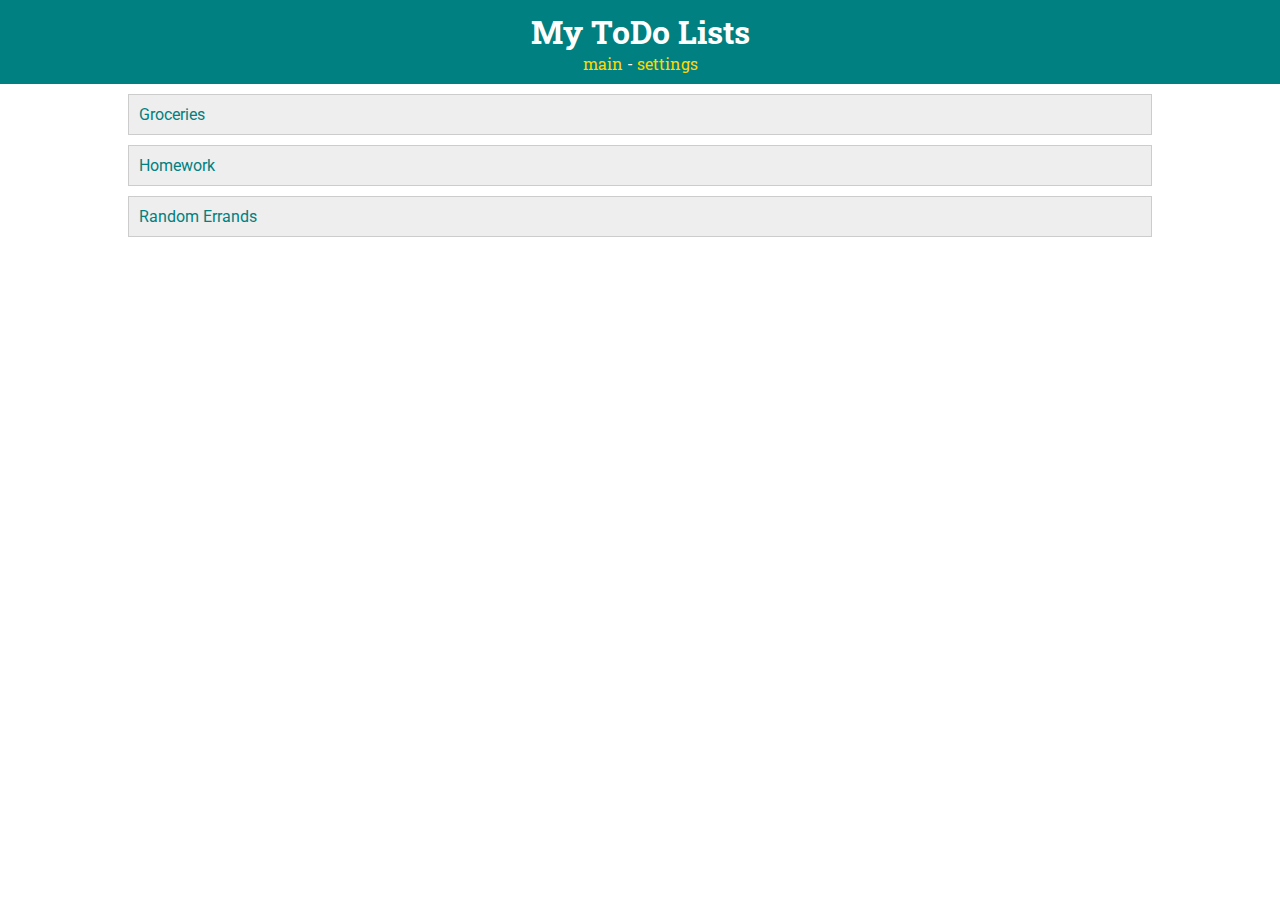
<file: week4_lab/index.html>
<!DOCTYPE html>
<html>
	<head>
		<!-- fonts -->
		<link href="https://fonts.googleapis.com/css?family=Roboto|Roboto+Slab" rel="stylesheet">
		<!-- styles -->
		<link rel="stylesheet" type="text/css" href="style.css">
		<title>ToDo App</title>
		<meta charset="UTF-8">
	</head>
	<body>
		<header>
			<h1>My ToDo Lists</h1>
			<nav>
				<a href="index.html">main</a> - 
				<a href="settings.html">settings</a>
			</nav>
		</header>
		<div id="todo-lists">
			<div class="list">
				<a href="list.html">Groceries</a>
			</div>
			<div class="list">
				Homework
			</div>
			<div class="list">
				Random Errands
			</div>
		</div>
	</body>
</html>
</file>
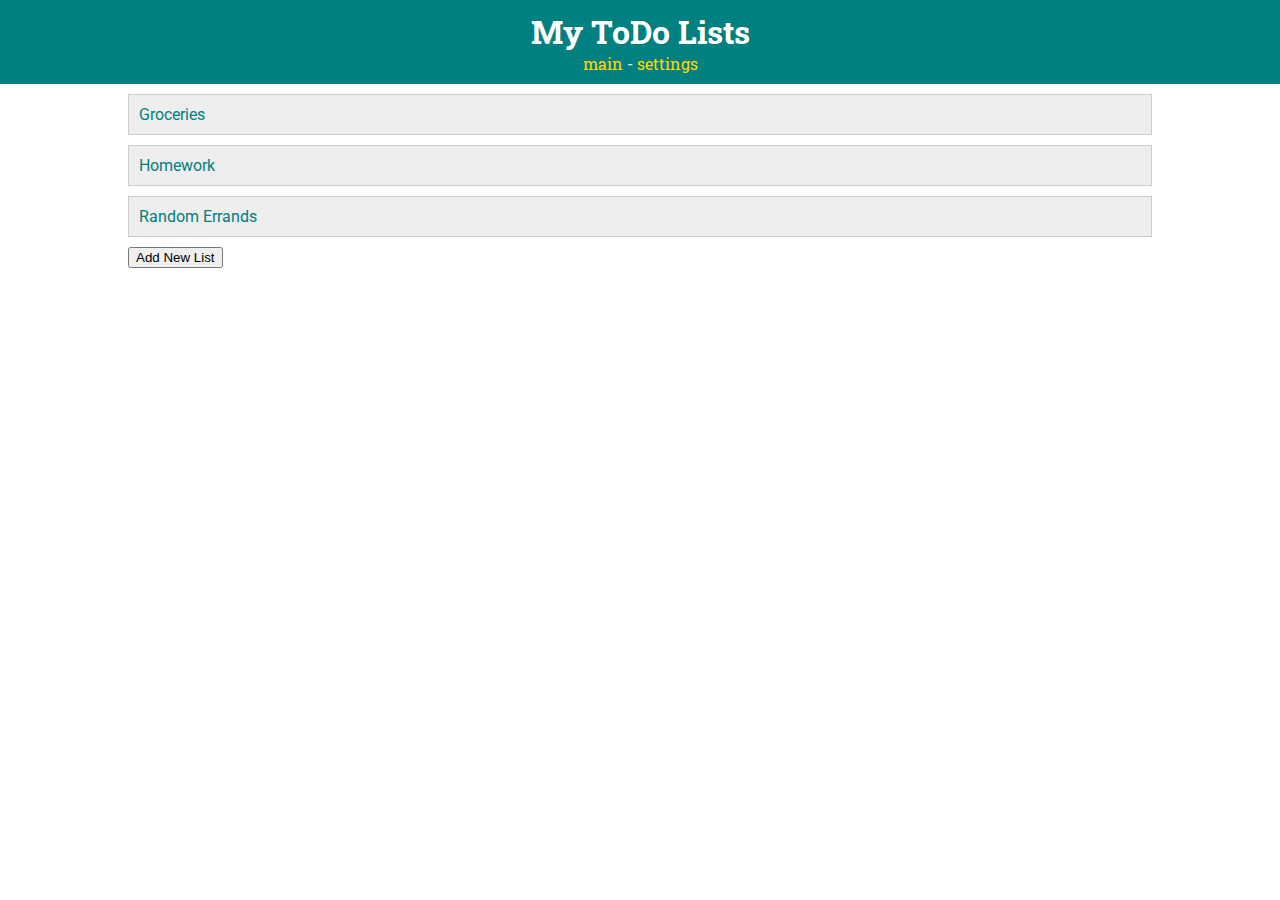
<file: week5b_lab/index.html>
<!DOCTYPE html>
<html>
	<head>
		<!-- javascript -->
		<script src="main.js" type="text/javascript"></script>
		<!-- fonts -->
		<link href="https://fonts.googleapis.com/css?family=Roboto|Roboto+Slab" rel="stylesheet">
		<!-- styles -->
		<link rel="stylesheet" type="text/css" href="style.css">
		<title>ToDo App</title>
		<meta charset="UTF-8">
	</head>
	<body>
		<header>
			<h1>My ToDo Lists</h1>
			<nav>
				<a href="index.html">main</a> - 
				<a href="settings.html">settings</a>
			</nav>
		</header>
		<div id="todo-lists">
			<div class="list">
				<a href="list.html">Groceries</a>
			</div>
			<div class="list">
				Homework
			</div>
			<div class="list">
				Random Errands
			</div>
			<button onclick="addNewList()">Add New List</button>
		</div>
	</body>
</html>
</file>
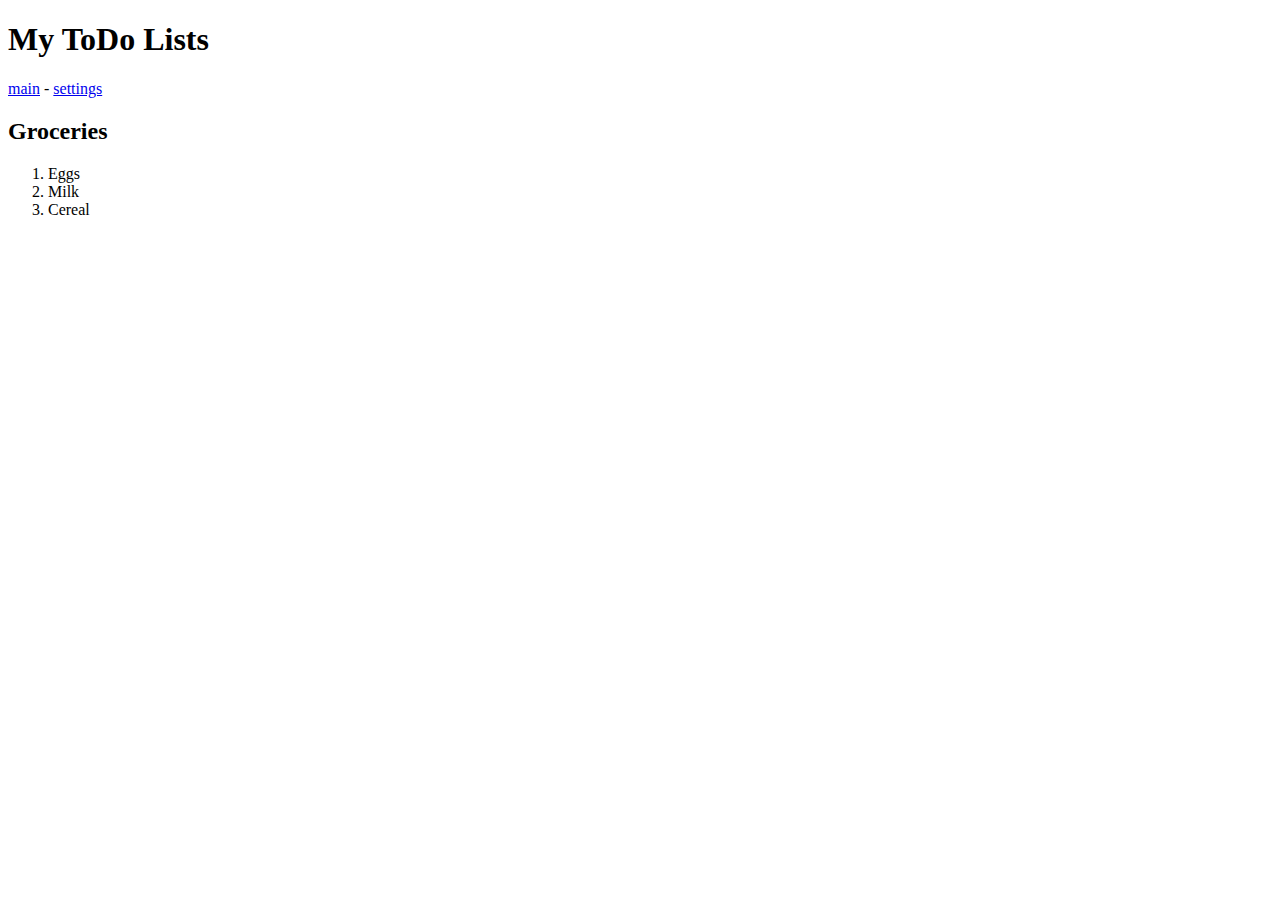
<file: week4_lab/list.html>
<!DOCTYPE html>
<html>
	<head>
	<title>ToDo App</title>
		<meta charset="UTF-8">
	</head>
	<body>
		<header>
			<h1>My ToDo Lists</h1>
			<nav>
				<a href="index.html">main</a> - 
				<a href="settings.html">settings</a>
			</nav>
		</header>
		<div id="todo-lists">
			<div class="list">
				<h2 class="list-title">Groceries</h2>
				<ol>
					<li>Eggs</li>
					<li>Milk</li>
					<li>Cereal</li>
				</ol>
			</div>
		</div>
	</body>
</html>
</file>
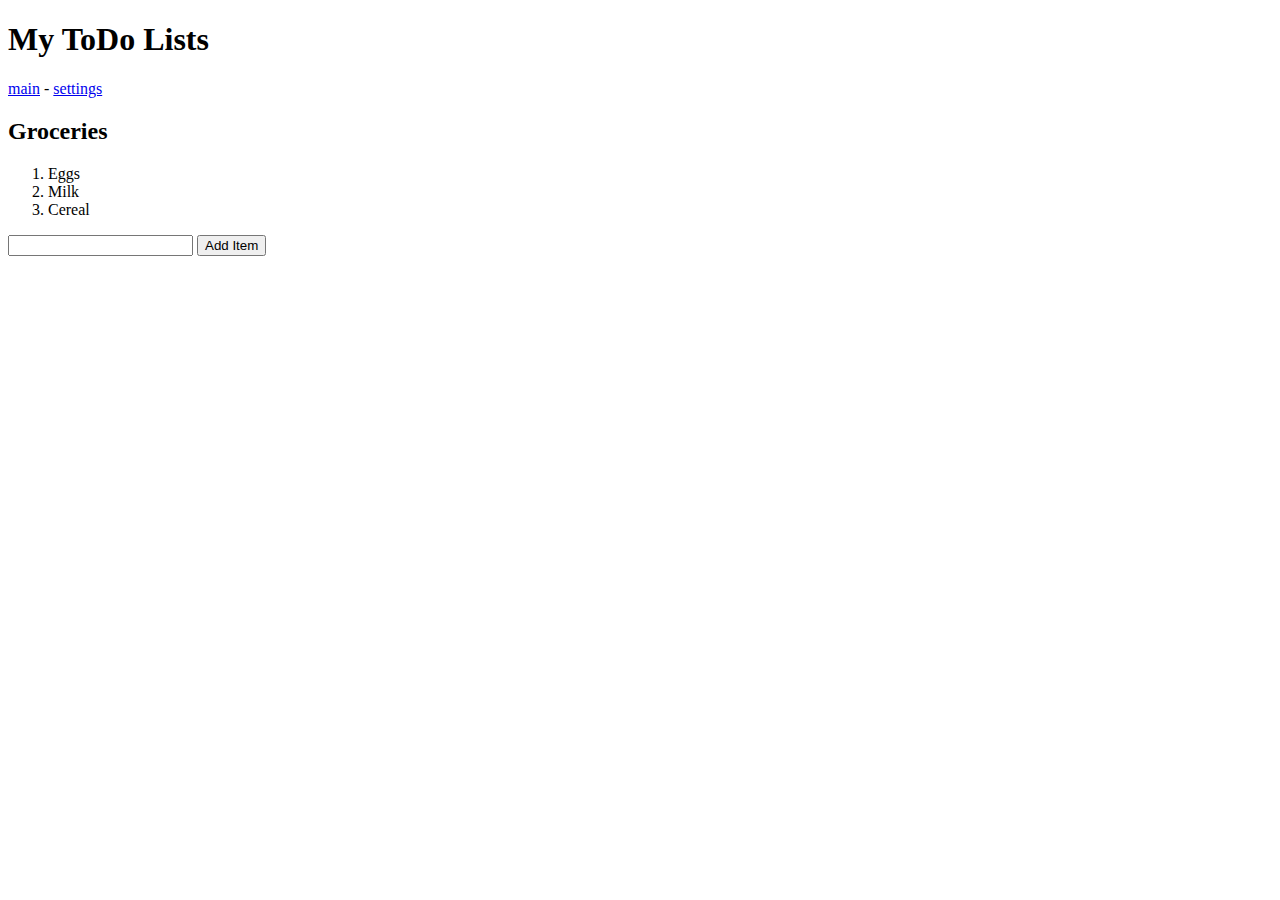
<file: week5b_lab/list.html>
<!DOCTYPE html>
<html>
	<head>
	<title>ToDo App</title>
		<meta charset="UTF-8">
	</head>
	<body>
		<header>
			<h1>My ToDo Lists</h1>
			<nav>
				<a href="index.html">main</a> - 
				<a href="settings.html">settings</a>
			</nav>
		</header>
		<div id="todo-lists">
			<div class="list">
				<h2 class="list-title">Groceries</h2>
				<ol>
					<li>Eggs</li>
					<li>Milk</li>
					<li>Cereal</li>
				</ol>
			</div>
			<input type="text"></input>
    		<button>Add Item</button>
		</div>
	</body>
</html>
</file>
<file: week4_lab/style.css>
header {
	text-align: center;
}

#todo-lists {
	margin: 0 auto;
	width: 80%;
}

body {
    margin: 0;
    color: teal;
    font-family: 'Roboto', sans-serif;
}

/*********** HEADER ************/
header {
    text-align: center;
    padding: 10px;
    background-color: teal;
    color: white;
    font-family: 'Roboto Slab', serif;
}

h1 {
    margin: 0;
}

/*********** LISTS ************/
#todo-lists {
    margin: 0 auto;
    width: 80%;
    padding-top: 10px;
}

.list {
    padding: 10px;
    margin-bottom: 10px;
    background-color: #eeeeee;
    border: 1px solid #cccccc;
}

.list-title {
    margin-left: 20px;
}

header a {
    color: gold;
    text-decoration: none;
}

.list a {
    color: teal;
    text-decoration: none;
}
</file>
<file: week5b_lab/style.css>
header {
	text-align: center;
}

#todo-lists {
	margin: 0 auto;
	width: 80%;
}

body {
    margin: 0;
    color: teal;
    font-family: 'Roboto', sans-serif;
}

/*********** HEADER ************/
header {
    text-align: center;
    padding: 10px;
    background-color: teal;
    color: white;
    font-family: 'Roboto Slab', serif;
}

h1 {
    margin: 0;
}

/*********** LISTS ************/
#todo-lists {
    margin: 0 auto;
    width: 80%;
    padding-top: 10px;
}

.list {
    padding: 10px;
    margin-bottom: 10px;
    background-color: #eeeeee;
    border: 1px solid #cccccc;
}

.list-title {
    margin-left: 20px;
}

header a {
    color: gold;
    text-decoration: none;
}

.list a {
    color: teal;
    text-decoration: none;
}
</file>
